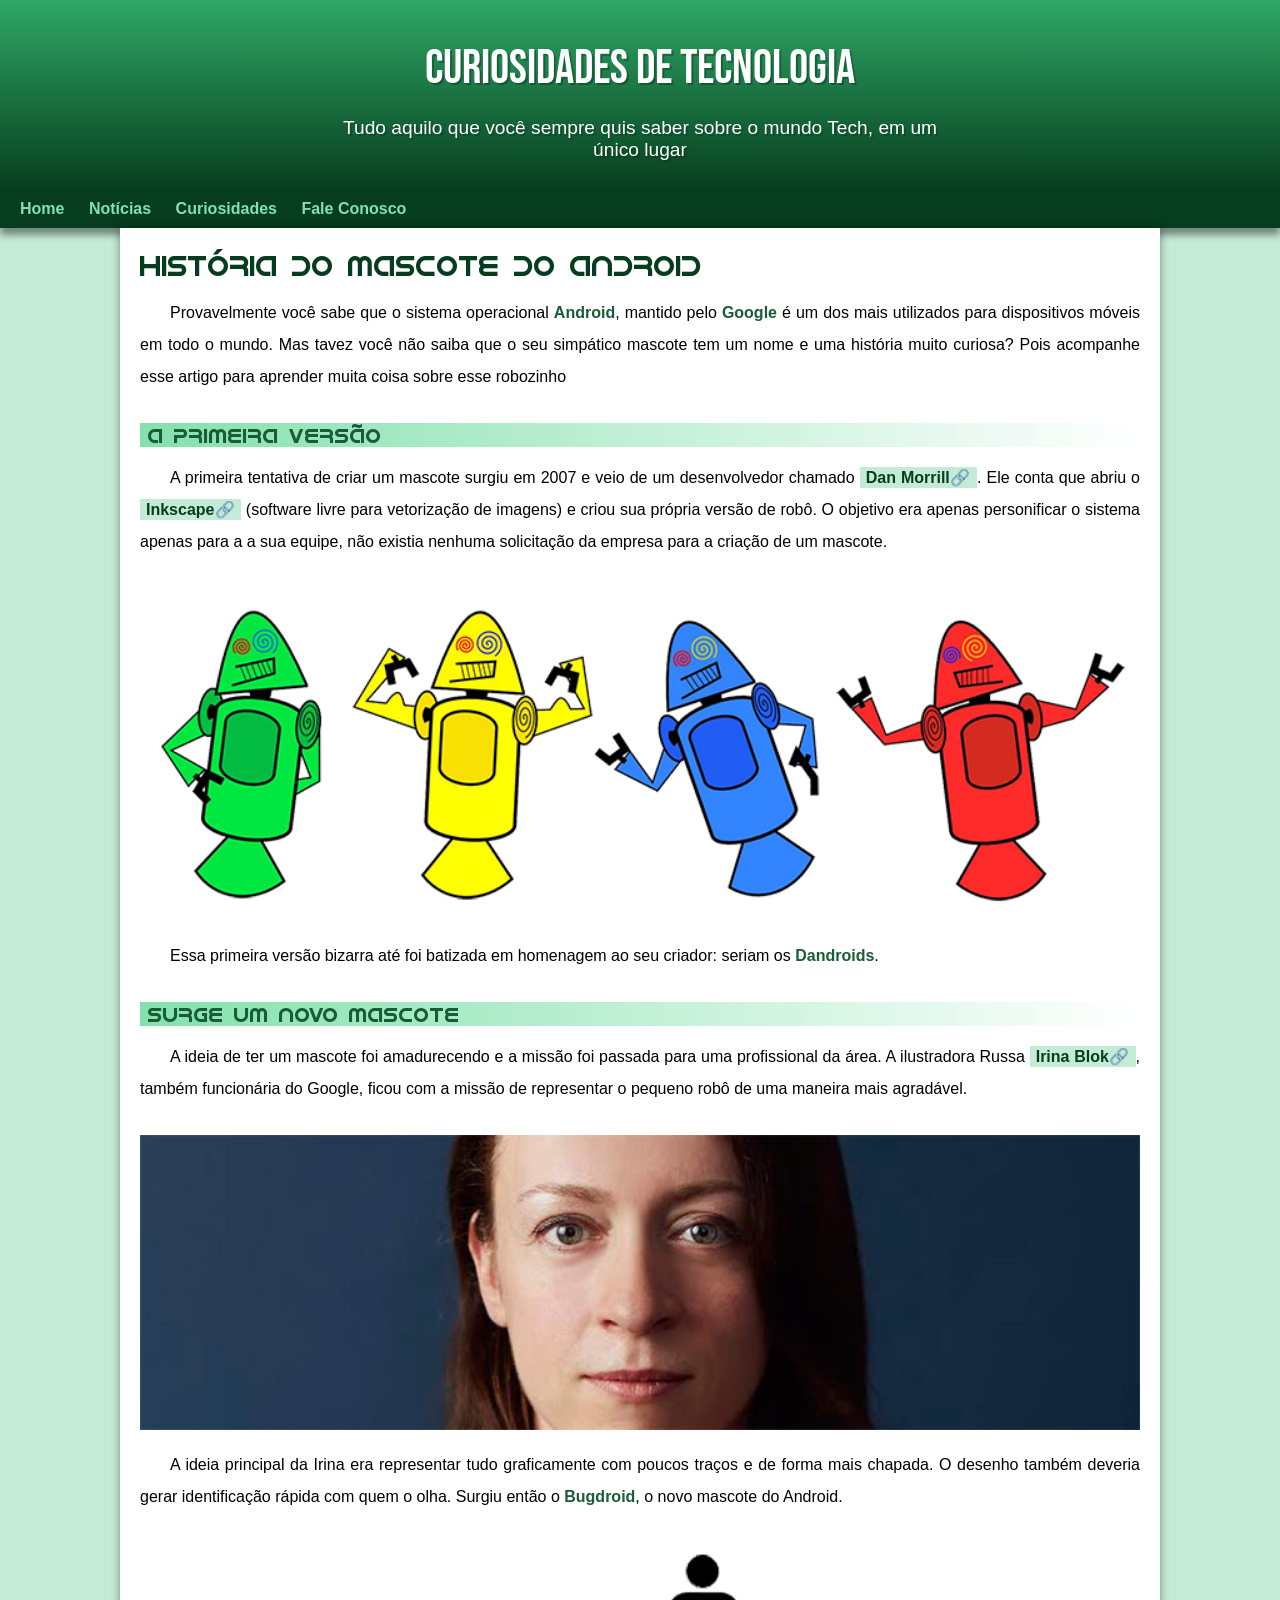
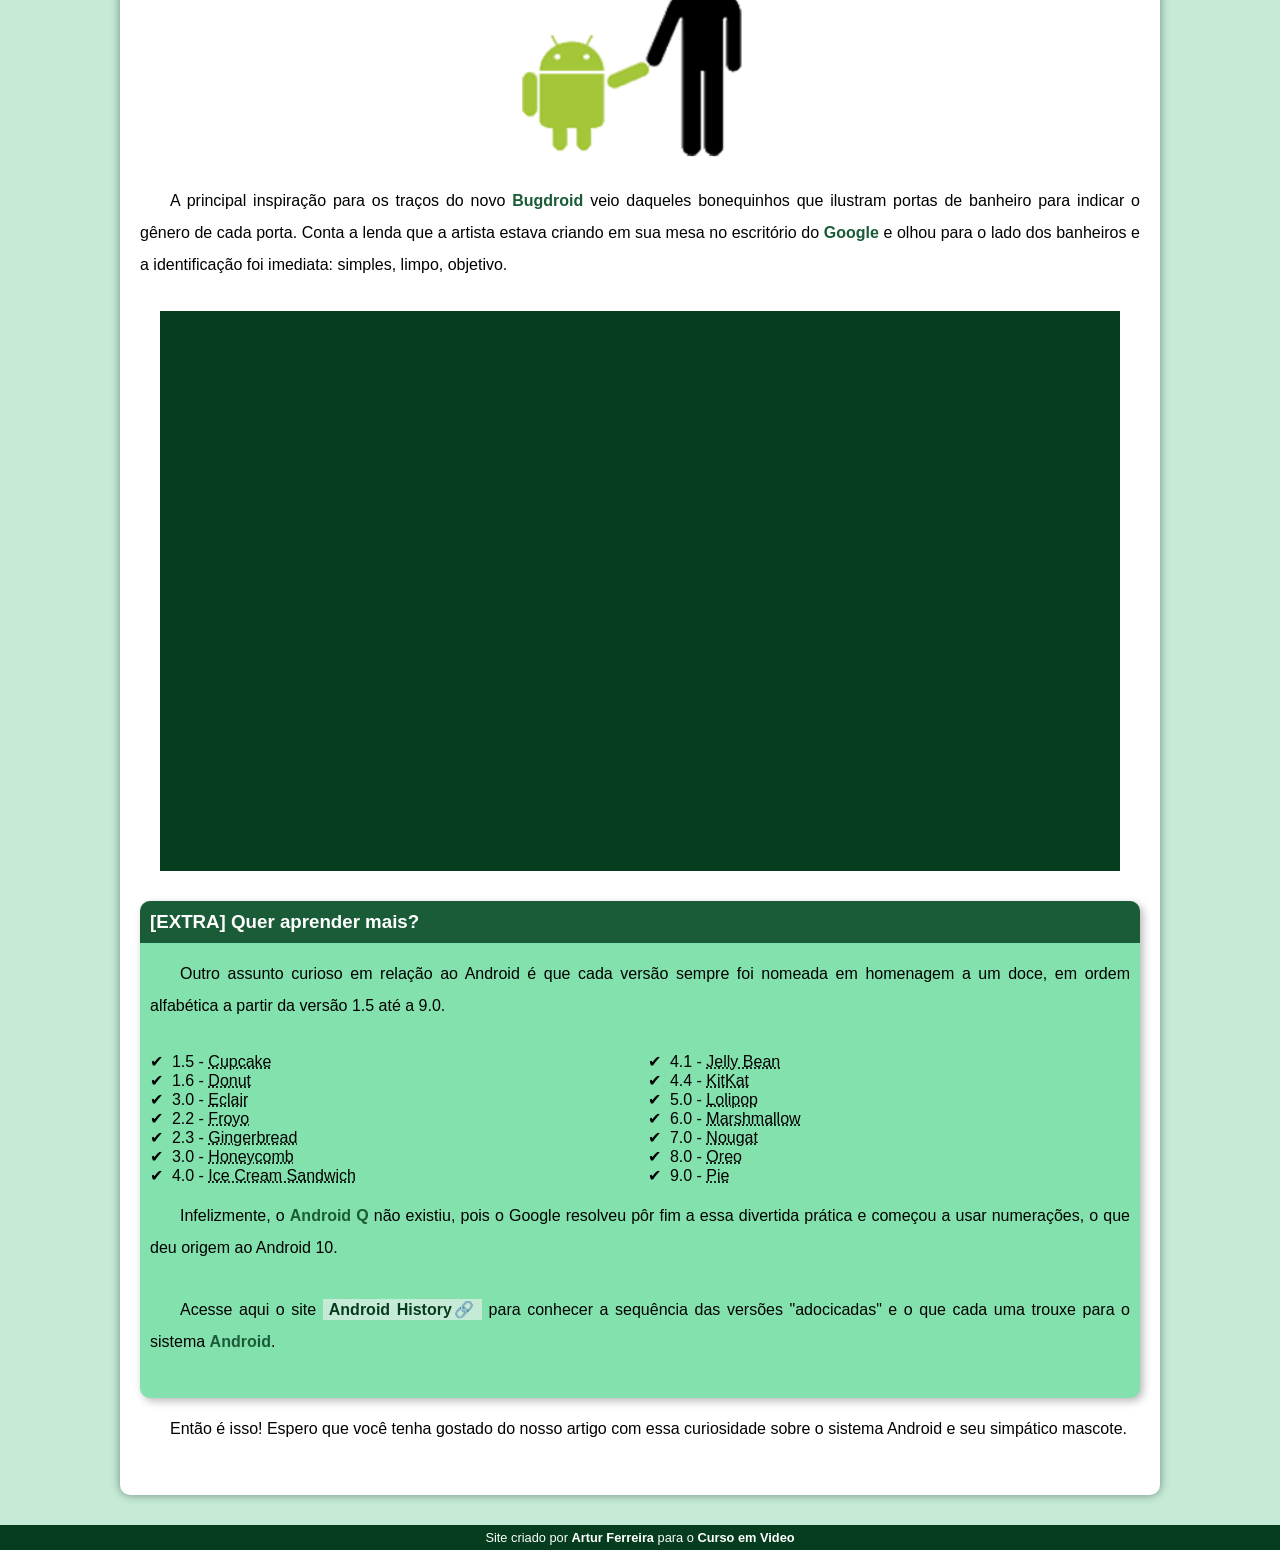
<file: index.html>
<!DOCTYPE html>
<html lang="pt-br">
<head>
    <meta charset="UTF-8">
    <meta http-equiv="X-UA-Compatible" content="IE=edge">
    <meta name="viewport" content="width=device-width, initial-scale=1.0">
    <title>Como surgiu o mascote do Android</title>
    <link rel="shortcut icon" href="imagens/favicon.ico" type="image/x-icon">
    <link rel="stylesheet" href="style/style.css">
</head>
<body>
    <header>
        <h1>Curiosidades de Tecnologia</h1>
        <p>Tudo aquilo que você sempre quis saber sobre o mundo Tech, em um único lugar</p>
    </header>
    <nav>
        <a href="#">Home</a>
        <a href="#">Notícias</a>
        <a href="#">Curiosidades</a>
        <a href="#">Fale Conosco</a>
    </nav>
    <main>
        <article>
            <h1>História do Mascote do Android</h1>

            <p>
                Provavelmente você sabe que o sistema operacional <strong>Android</strong>, mantido pelo <strong>Google</strong> é um dos mais utilizados para dispositivos móveis em todo o mundo. Mas tavez você não saiba que o seu simpático mascote tem um nome e uma história muito curiosa? Pois acompanhe esse artigo para aprender muita coisa sobre esse robozinho
            </p>

            <h2>A primeira versão</h2>

            <p>
            A primeira tentativa de criar um mascote surgiu em 2007 e veio de um desenvolvedor chamado <a href="https://androidcommunity.com/dan-morrill-shows-us-the-android-mascot-that-almost-was-20130103/" target="_blank" rel="external" class="externo">Dan Morrill</a>. Ele conta que abriu o <a href="https://inkscape.org/pt-br/" target="_blank" rel="external" class="externo">Inkscape</a> (software livre para vetorização de imagens) e criou sua própria versão de robô. O objetivo era apenas personificar o sistema apenas para a a sua equipe, não existia nenhuma solicitação da empresa para a criação de um mascote.
            </p>

            <picture>
                <source media="(max-width: 670px)" srcset="imagens/dan-droids-pq.png">  
                <img src="imagens/dan-droids.png" alt="Primeiro mascote do Android">
            </picture>
            <p>
                Essa primeira versão bizarra até foi batizada em homenagem ao seu criador: seriam os <strong>Dandroids</strong>.
            </p>
                <h2>Surge um novo mascote</h2>
            <p>
                A ideia de ter um mascote foi amadurecendo e a missão foi passada para uma profissional da área. A ilustradora Russa <a href="https://www.irinablok.com/android" target="_blank" rel="external" class="externo">Irina Blok</a>, também funcionária do Google, ficou com a missão de representar o pequeno robô de uma maneira mais agradável.
            </p>

            <picture>
                <source media="(max-width: 670px)" srcset="imagens/irina-blok-pq.jpg">
                <img src="imagens/irina-blok.jpg" alt="Irina Block criadora do Bugdroid">
            </picture>
            <p>
            A ideia principal da Irina era representar tudo graficamente com poucos traços e de forma mais chapada. O desenho também deveria gerar identificação rápida com quem o olha. Surgiu então o <strong>Bugdroid</strong>, o novo mascote do Android.
            </p>
            <img class="pequena" src="imagens/bugdroid.png" alt="Bugdroid">
            <p>
            A principal inspiração para os traços do novo <strong>Bugdroid</strong> veio daqueles bonequinhos que ilustram portas de banheiro para indicar o gênero de cada porta. Conta a lenda que a artista estava criando em sua mesa no escritório do <strong>Google</strong> e olhou para o lado dos banheiros e a identificação foi imediata: simples, limpo, objetivo.
            </p>

            <div class="video">
                <iframe width="560" height="315" src="https://www.youtube.com/embed/l2UDgpLz20M" title="YouTube video player" frameborder="0" allow="accelerometer; autoplay; clipboard-write; encrypted-media; gyroscope; picture-in-picture" allowfullscreen></iframe>
            </div>
            
            <aside>
                <h3>[EXTRA] Quer aprender mais?</h3>
                <p>Outro assunto curioso em relação ao Android é que cada versão sempre foi nomeada em homenagem a um doce, em ordem alfabética a partir da versão 1.5 até a 9.0.</p>
                <ul>
                <li>1.5 - <abbr title="Bolo de copo">Cupcake</abbr></li>
                <li>1.6 - <abbr title="Rosquinha">Donut</abbr></li>
                <li>3.0 - <abbr title="Bomba">Eclair</abbr></li>
                <li>2.2 - <abbr title="Iogurte gelado">Froyo</abbr></li>
                <li>2.3 - <abbr title="Biscoito de gengibre">Gingerbread</abbr></li>
                <li>3.0 - <abbr title="Favo de mel">Honeycomb</abbr></li>
                <li>4.0 - <abbr title="Sanduiche de sorvete">Ice Cream Sandwich</abbr></li>
                <li>4.1 - <abbr title="Jujuba">Jelly Bean</abbr></li>
                <li>4.4 - <abbr title="KitKat">KitKat</abbr></li>
                <li>5.0 - <abbr title="Pirulito">Lolipop</abbr></li>
                <li>6.0 - <abbr title="Marshmallow">Marshmallow</abbr></li>
                <li>7.0 - <abbr title="Torrone">Nougat</abbr></li>
                <li>8.0 - <abbr title="Oreo">Oreo</abbr></li>
                <li>9.0 - <abbr title="Torta">Pie</abbr></li>
                </ul>
                <p>
                    Infelizmente, o <strong>Android Q</strong> não existiu, pois o Google resolveu pôr fim a essa divertida prática e começou a usar numerações, o que deu origem ao Android 10.
                </p>
                <p>
                Acesse aqui o site <a href="https://www.android.com/intl/en_uk/history/" target="_blank" rel="external" class="externo">Android History</a> para conhecer a sequência das versões "adocicadas" e o que cada uma trouxe para o sistema <strong>Android</strong>.
                </p>
            </aside>
        <p>Então é isso! Espero que você tenha gostado do nosso artigo com essa curiosidade sobre o sistema Android e seu simpático mascote.</p>
        </article>
    </main>
    <footer>
        <p>Site criado por <a href="https://github.com/artur-ferreira-dev/" target="_blank" rel="external">Artur Ferreira</a> para o <a href="https://youtube.com/cursoemvideo" target="_blank" rel="external">Curso em Video</a></p>
    </footer>
</body>
</html>
</file>
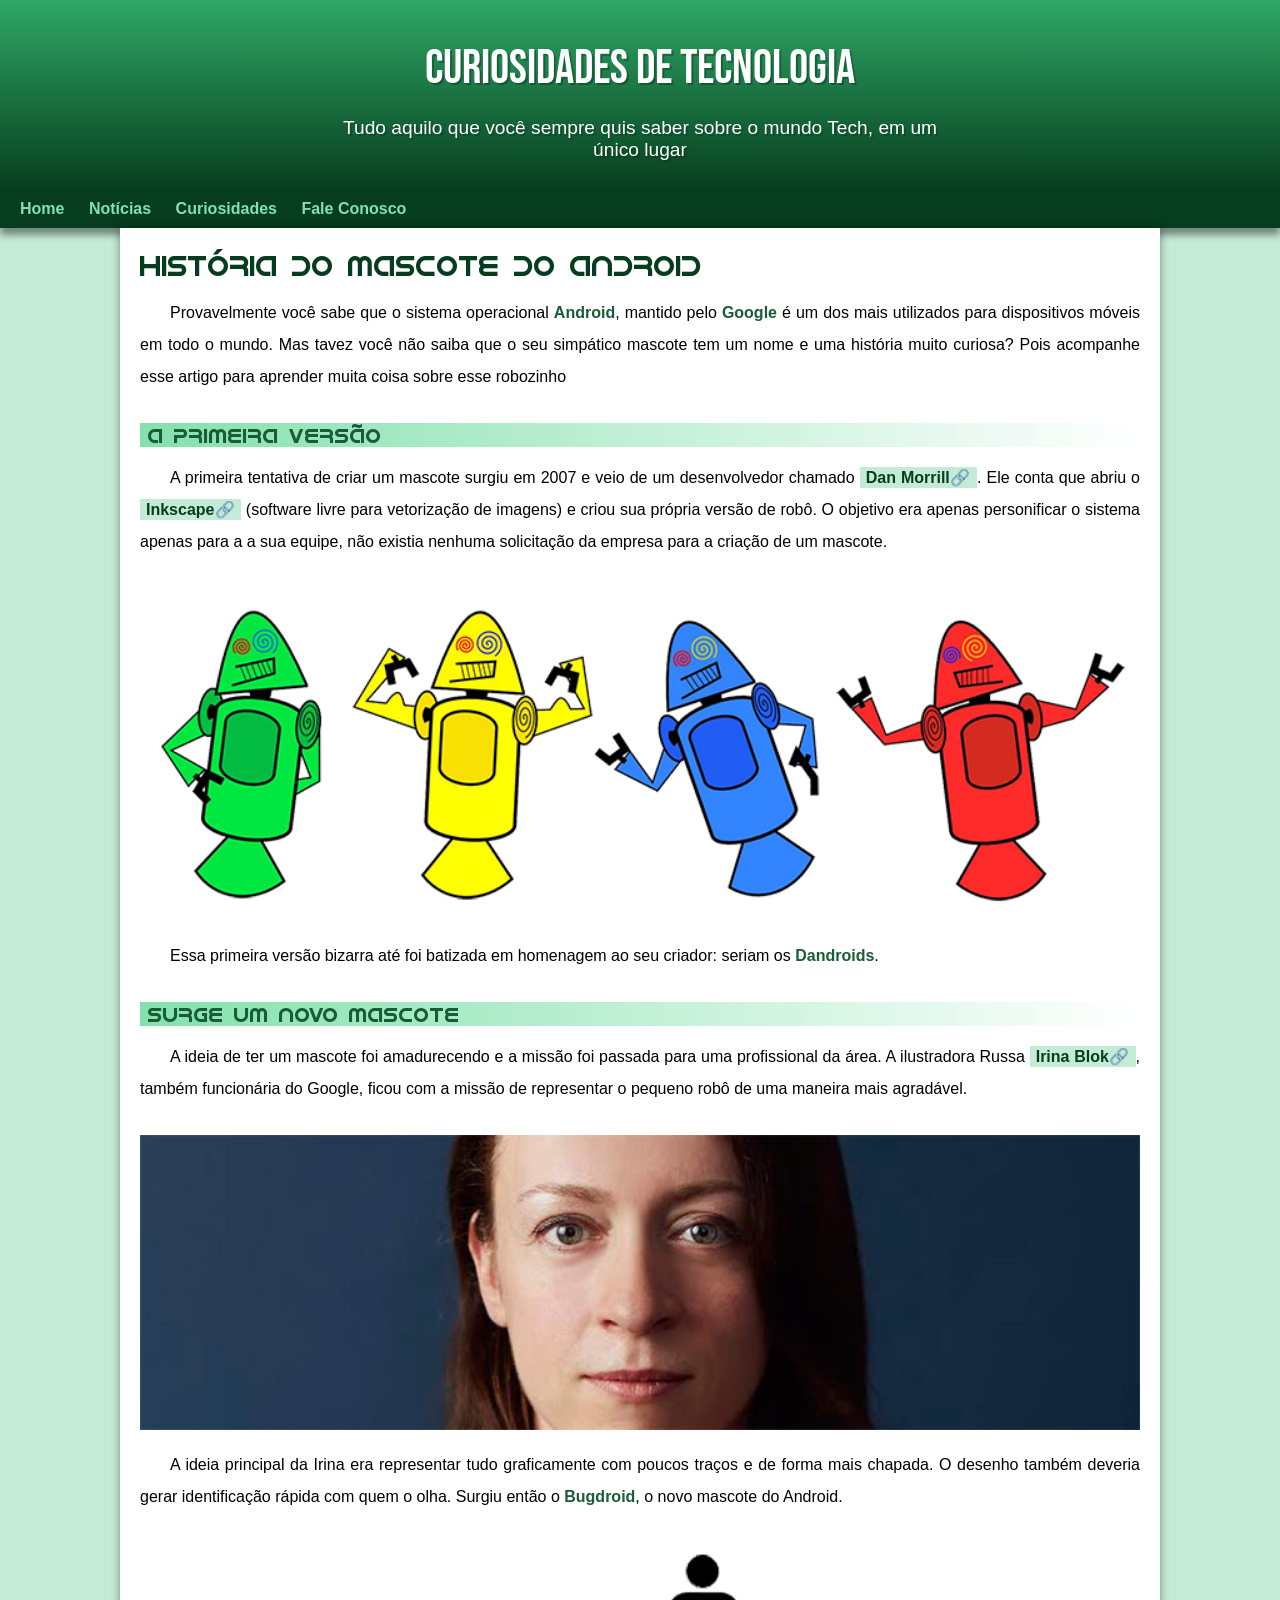
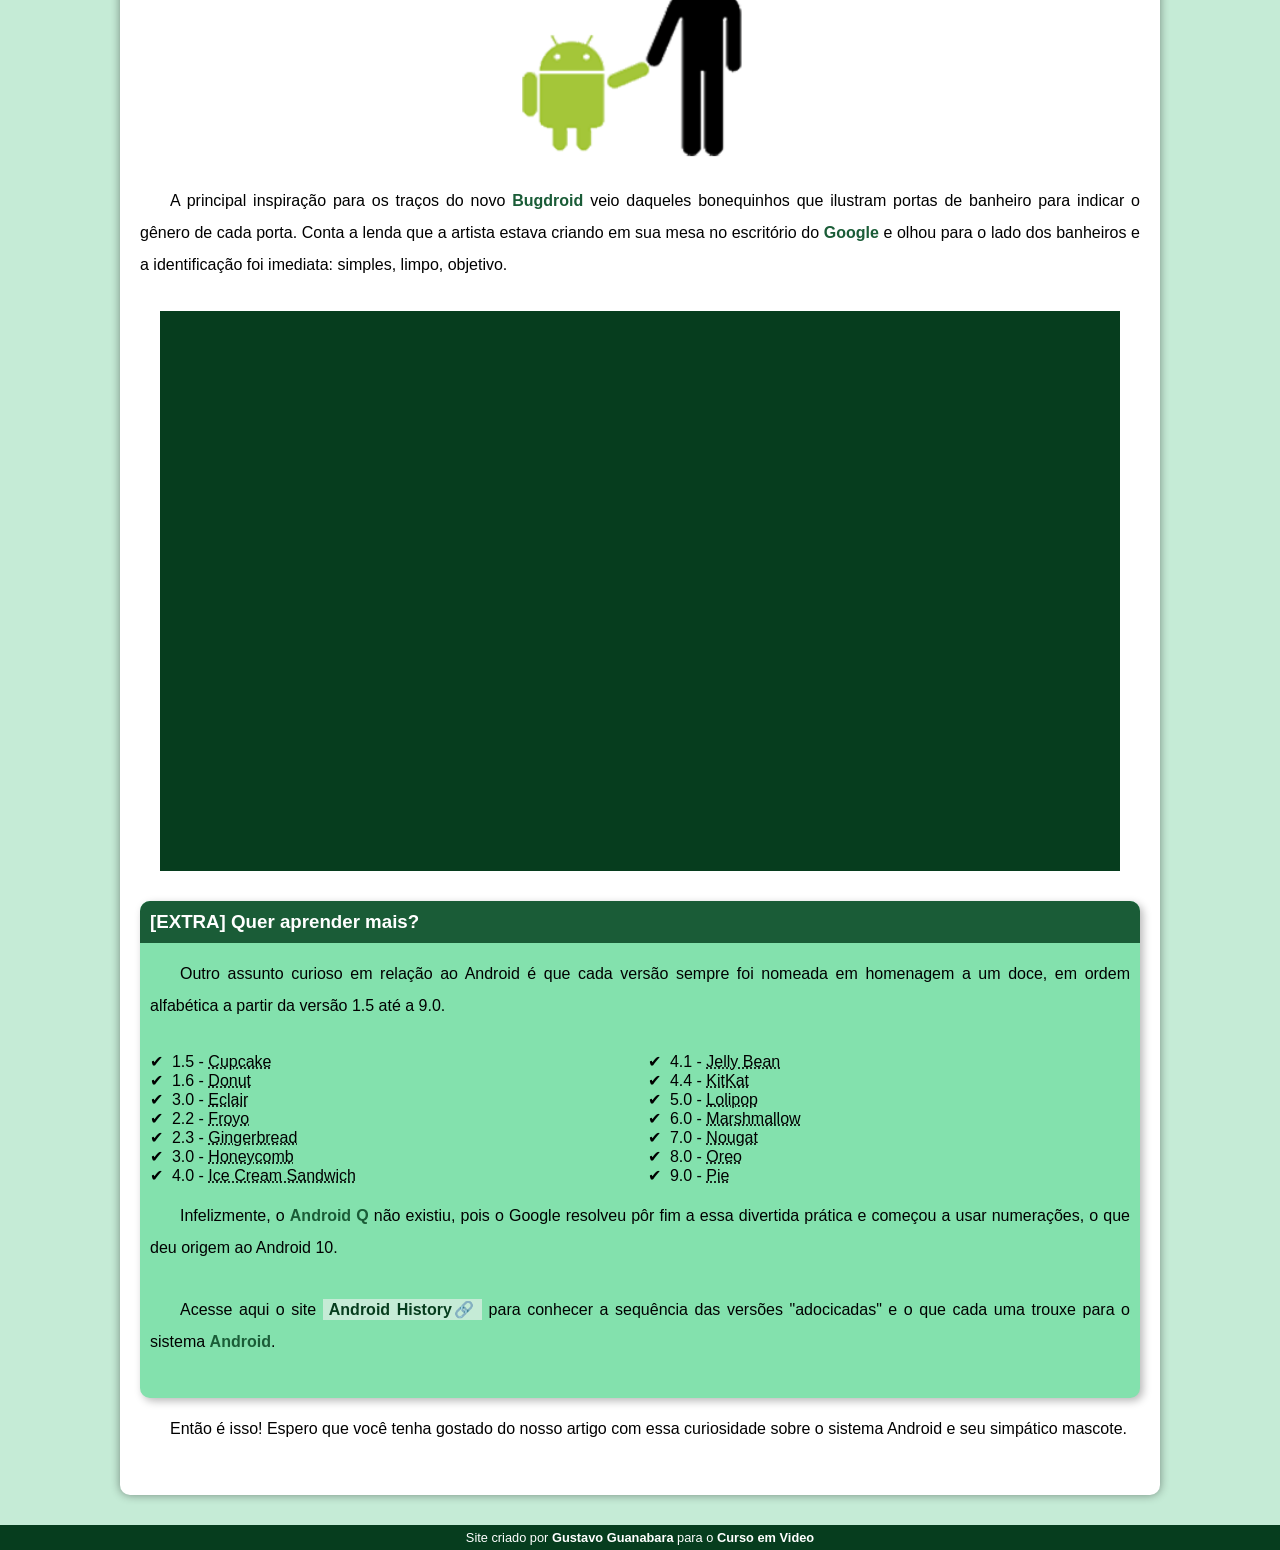
<file: desafioresolvido.html>
<!DOCTYPE html>
<html lang="pt-br">
<head>
    <meta charset="UTF-8">
    <meta http-equiv="X-UA-Compatible" content="IE=edge">
    <meta name="viewport" content="width=device-width, initial-scale=1.0">
    <title>Como surgiu o mascote do Android</title>
    <link rel="shortcut icon" href="imagens/favicon.ico" type="image/x-icon">
    <link rel="stylesheet" href="style/style.css">
</head>
<body>
    <header>
        <h1>Curiosidades de Tecnologia</h1>
        <p>Tudo aquilo que você sempre quis saber sobre o mundo Tech, em um único lugar</p>
    </header>
    <nav>
        <a href="#">Home</a>
        <a href="#">Notícias</a>
        <a href="#">Curiosidades</a>
        <a href="#">Fale Conosco</a>
    </nav>
    <main>
        <article>
            <h1>História do Mascote do Android</h1>

            <p>
                Provavelmente você sabe que o sistema operacional <strong>Android</strong>, mantido pelo <strong>Google</strong> é um dos mais utilizados para dispositivos móveis em todo o mundo. Mas tavez você não saiba que o seu simpático mascote tem um nome e uma história muito curiosa? Pois acompanhe esse artigo para aprender muita coisa sobre esse robozinho
            </p>

            <h2>A primeira versão</h2>

            <p>
            A primeira tentativa de criar um mascote surgiu em 2007 e veio de um desenvolvedor chamado <a href="https://androidcommunity.com/dan-morrill-shows-us-the-android-mascot-that-almost-was-20130103/" target="_blank" rel="external" class="externo">Dan Morrill</a>. Ele conta que abriu o <a href="https://inkscape.org/pt-br/" target="_blank" rel="external" class="externo">Inkscape</a> (software livre para vetorização de imagens) e criou sua própria versão de robô. O objetivo era apenas personificar o sistema apenas para a a sua equipe, não existia nenhuma solicitação da empresa para a criação de um mascote.
            </p>

            <picture>
                <source media="(max-width: 670px)" srcset="imagens/dan-droids-pq.png">  
                <img src="imagens/dan-droids.png" alt="Primeiro mascote do Android">
            </picture>
            <p>
                Essa primeira versão bizarra até foi batizada em homenagem ao seu criador: seriam os <strong>Dandroids</strong>.
            </p>
                <h2>Surge um novo mascote</h2>
            <p>
                A ideia de ter um mascote foi amadurecendo e a missão foi passada para uma profissional da área. A ilustradora Russa <a href="https://www.irinablok.com/android" target="_blank" rel="external" class="externo">Irina Blok</a>, também funcionária do Google, ficou com a missão de representar o pequeno robô de uma maneira mais agradável.
            </p>

            <picture>
                <source media="(max-width: 670px)" srcset="imagens/irina-blok-pq.jpg">
                <img src="imagens/irina-blok.jpg" alt="Irina Block criadora do Bugdroid">
            </picture>
            <p>
            A ideia principal da Irina era representar tudo graficamente com poucos traços e de forma mais chapada. O desenho também deveria gerar identificação rápida com quem o olha. Surgiu então o <strong>Bugdroid</strong>, o novo mascote do Android.
            </p>
            <img class="pequena" src="imagens/bugdroid.png" alt="Bugdroid">
            <p>
            A principal inspiração para os traços do novo <strong>Bugdroid</strong> veio daqueles bonequinhos que ilustram portas de banheiro para indicar o gênero de cada porta. Conta a lenda que a artista estava criando em sua mesa no escritório do <strong>Google</strong> e olhou para o lado dos banheiros e a identificação foi imediata: simples, limpo, objetivo.
            </p>

            <div class="video">
                <iframe width="560" height="315" src="https://www.youtube.com/embed/l2UDgpLz20M" title="YouTube video player" frameborder="0" allow="accelerometer; autoplay; clipboard-write; encrypted-media; gyroscope; picture-in-picture" allowfullscreen></iframe>
            </div>
            
            <aside>
                <h3>[EXTRA] Quer aprender mais?</h3>
                <p>Outro assunto curioso em relação ao Android é que cada versão sempre foi nomeada em homenagem a um doce, em ordem alfabética a partir da versão 1.5 até a 9.0.</p>
                <ul>
                <li>1.5 - <abbr title="Bolo de copo">Cupcake</abbr></li>
                <li>1.6 - <abbr title="Rosquinha">Donut</abbr></li>
                <li>3.0 - <abbr title="Bomba">Eclair</abbr></li>
                <li>2.2 - <abbr title="Iogurte gelado">Froyo</abbr></li>
                <li>2.3 - <abbr title="Biscoito de gengibre">Gingerbread</abbr></li>
                <li>3.0 - <abbr title="Favo de mel">Honeycomb</abbr></li>
                <li>4.0 - <abbr title="Sanduiche de sorvete">Ice Cream Sandwich</abbr></li>
                <li>4.1 - <abbr title="Jujuba">Jelly Bean</abbr></li>
                <li>4.4 - <abbr title="KitKat">KitKat</abbr></li>
                <li>5.0 - <abbr title="Pirulito">Lolipop</abbr></li>
                <li>6.0 - <abbr title="Marshmallow">Marshmallow</abbr></li>
                <li>7.0 - <abbr title="Torrone">Nougat</abbr></li>
                <li>8.0 - <abbr title="Oreo">Oreo</abbr></li>
                <li>9.0 - <abbr title="Torta">Pie</abbr></li>
                </ul>
                <p>
                    Infelizmente, o <strong>Android Q</strong> não existiu, pois o Google resolveu pôr fim a essa divertida prática e começou a usar numerações, o que deu origem ao Android 10.
                </p>
                <p>
                Acesse aqui o site <a href="https://www.android.com/intl/en_uk/history/" target="_blank" rel="external" class="externo">Android History</a> para conhecer a sequência das versões "adocicadas" e o que cada uma trouxe para o sistema <strong>Android</strong>.
                </p>
            </aside>
        <p>Então é isso! Espero que você tenha gostado do nosso artigo com essa curiosidade sobre o sistema Android e seu simpático mascote.</p>
        </article>
    </main>
    <footer>
        <p>Site criado por <a href="https://gustavoguanabara.github.io" target="_blank" rel="external">Gustavo Guanabara</a> para o <a href="https://youtube.com/cursoemvideo" target="_blank" rel="external">Curso em Video</a></p>
    </footer>
</body>
</html>
</file>
<file: style/style.css>
@charset "UTF-8";
@import url('https://fonts.googleapis.com/css2?family=Bebas+Neue&display=swap');

@font-face {
    font-family: 'Android'; src: url(../fontes/idroid.otf) format('opentype');
}

:root {
    --cor0: #c5ebd6;
    --cor1: #83e1ad;
    --cor2: #3ddc84;
    --cor3: #2fa866;
    --cor4: #1a5c37;
    --cor5: #063d1e;

    --fonte-padrao: Arial, Helvetica, sans-serif;
    --fonte-destaque: 'Bebas Neue', cursive;
    --fonte-android: 'Android',cursive;
}
*{
    margin: 0px;
    padding: 0px;
}

body {
    background-color: var(--cor0);
    font-family: var(--fonte-padrao);
}

a.externo::after{
    content: '\1F517';
}

header {
    background-image: linear-gradient(to bottom, var(--cor3), var(--cor5));
    color: white;
    min-height: 150px;
    text-align: center;
    padding-top: 40px;
}

header > h1{
    font-family: var(--fonte-destaque);
    font-weight: normal;
    font-size: 3em;
    margin-bottom: 20px;
    text-shadow: 2px 2px 0px rgba(0, 0, 0, 0.267);
}
header > p{
    font-family: var(--fonte-padrao);
    font-size: 1.2em;
    max-width: 600px;
    padding-right: 10px;
    padding-left: 10px;
    margin: auto;
    text-shadow: 2px 2px 0px rgba(0, 0, 0, 0.192);
}

nav {
    background-color: var(--cor5);
    padding: 10px;
    box-shadow: 0px 7px 7px rgba(0, 0, 0, 0.418);
}

nav > a {
    color: var(--cor1);
    padding: 10px;  
    text-decoration: none;
    font-weight: bold;
    border-radius: 5px;
    /* transition-duration: .5s; */
}
nav > a:hover{
    background-color: var(--cor2);
    color: var(--cor5);
}

main {
    background-color: white;
    min-width: 300px;
    max-width: 1000px;
    margin: auto;
    padding: 20px;
    box-shadow: 0px 0px 10px rgba(0, 0, 0, 0.411);
    margin-bottom: 30px;
    border-bottom-left-radius: 10px;
    border-bottom-right-radius: 10px;
}
main img{
    width: 100%;
}
main img.pequena {
    max-width: 350px;
    display: block;
    margin: auto;
}

main h1 {
    color: var(--cor5); 
    font-family: var(--fonte-android);
    font-weight: normal;
    font-size: 1.8em;
}

main h2 {
    font-family: var(--fonte-android);
    color: var(--cor4);
    font-size: 1.3em;
    font-weight: normal;
    background-image: linear-gradient(to right, var(--cor1), transparent);
    text-indent: 8px;
}

main p {
    margin: 15px 0px;
    text-align: justify;
    text-indent: 30px;
    font-size: 1em;
    line-height: 2em;
    margin-bottom: 30px;

}
main strong{
    color: var(--cor4);
    font-weight: bold;
}
main a{
    text-decoration: none;
    font-weight: bold;
    color: var(--cor5);
    background-color: var(--cor0);
    padding: 2px 6px;

}
main a:hover{
    text-decoration: underline;
    color: var(--cor4);
}

div.video {
    background-color: var(--cor5);
    margin: 30px 20px 30px 20px;
    padding: 20px;
    padding-bottom: 54%;
    position: relative;
    
}

div.video > iframe{
    position: absolute;
    top: 5%;
    left: 5%;   
    right: 5%;
    width: 90%;
    height: 90%;

}
aside{
    background-color: var(--cor1);
    padding: 10px;
    border-radius: 10px;
    box-shadow: 3px 3px 8px rgba(0, 0, 0, 0.281);
}

aside > h3{
    background-color: var(--cor4);
    color: white;
    padding: 10px;
    margin: -10px -10px 0px -10px;
    border-radius: 10px 10px 0px 0px;
}

aside > ul{
    list-style-type: '\2714\00A0\00A0';
    list-style-position: inside;
    columns: 2;
}

footer {
    background-color: var(--cor5);
    color: white;
    text-align: center;
    font-size: 0.8em;
    padding: 5px;
}

footer a{
    color: white;
    font-weight: bolder;
    text-decoration: none;
}

footer a:hover{
    text-decoration: underline;
    color: var(--cor1);
}
</file>
